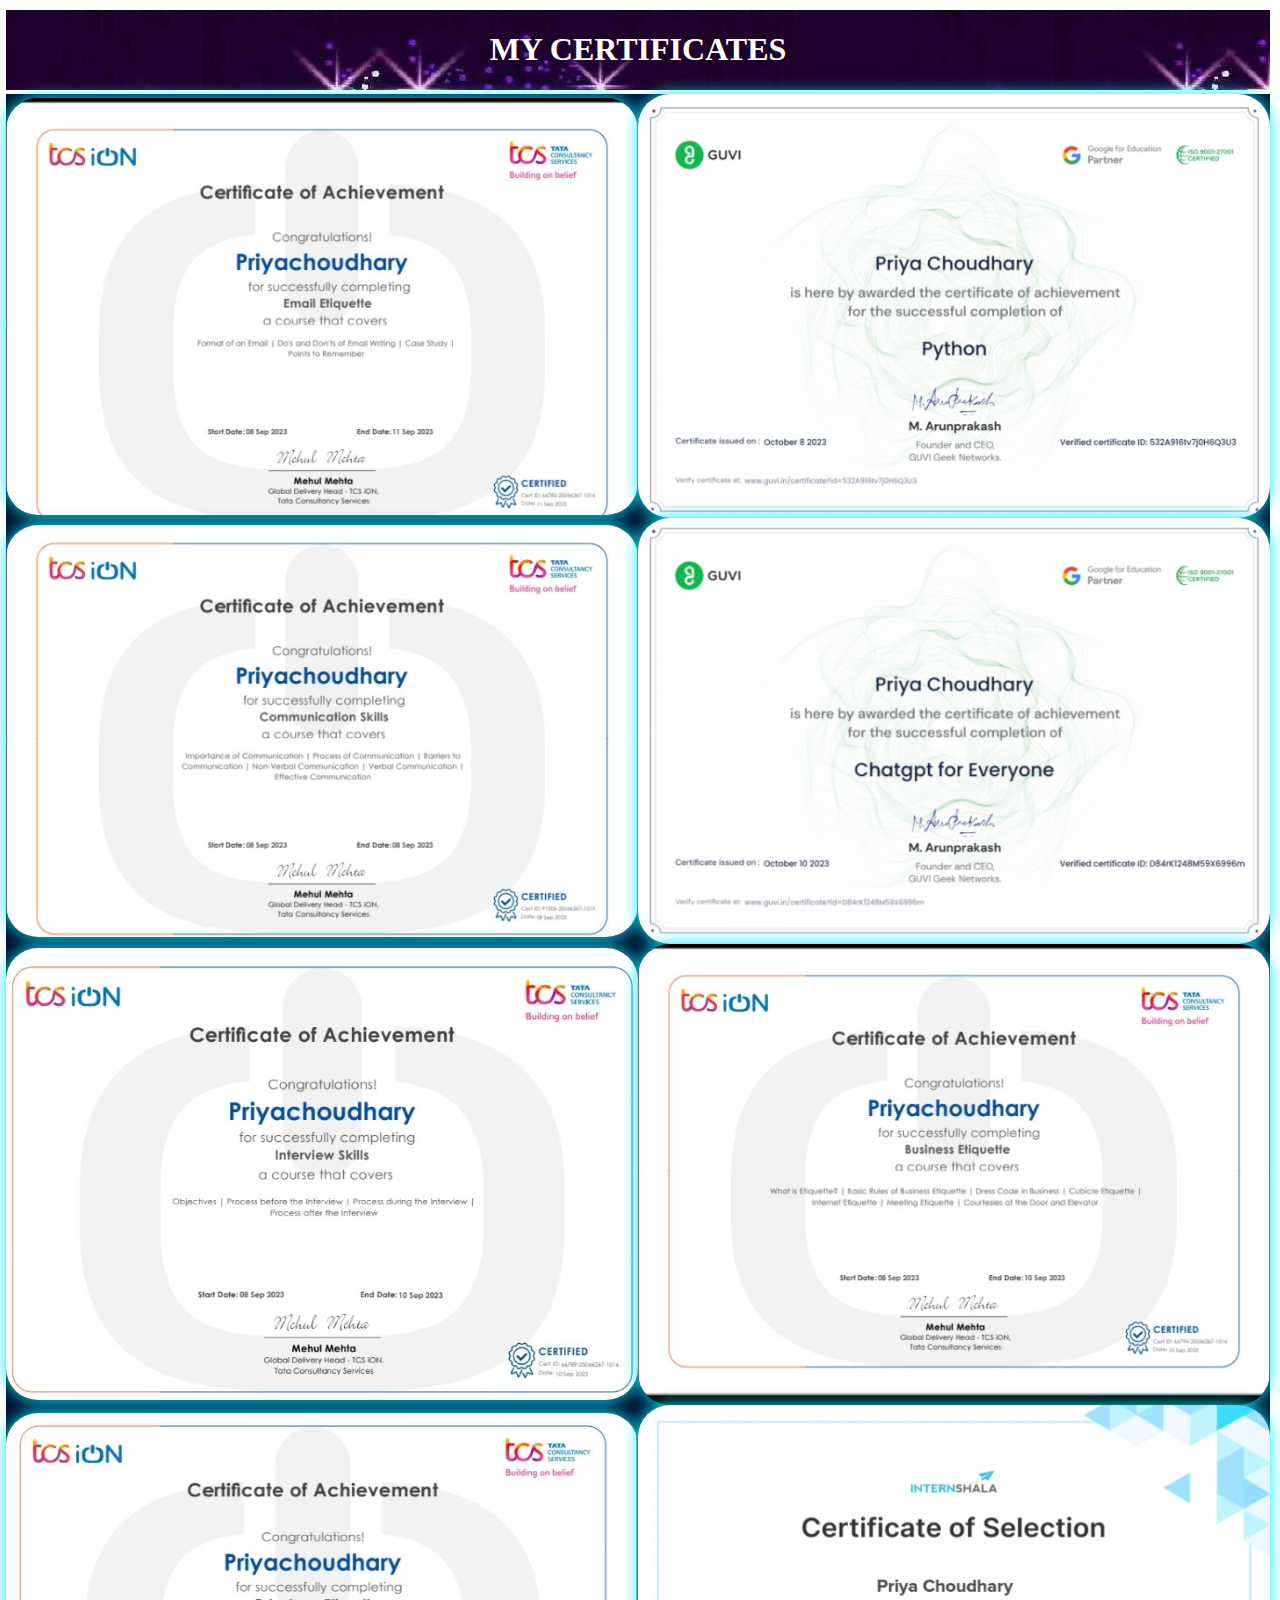
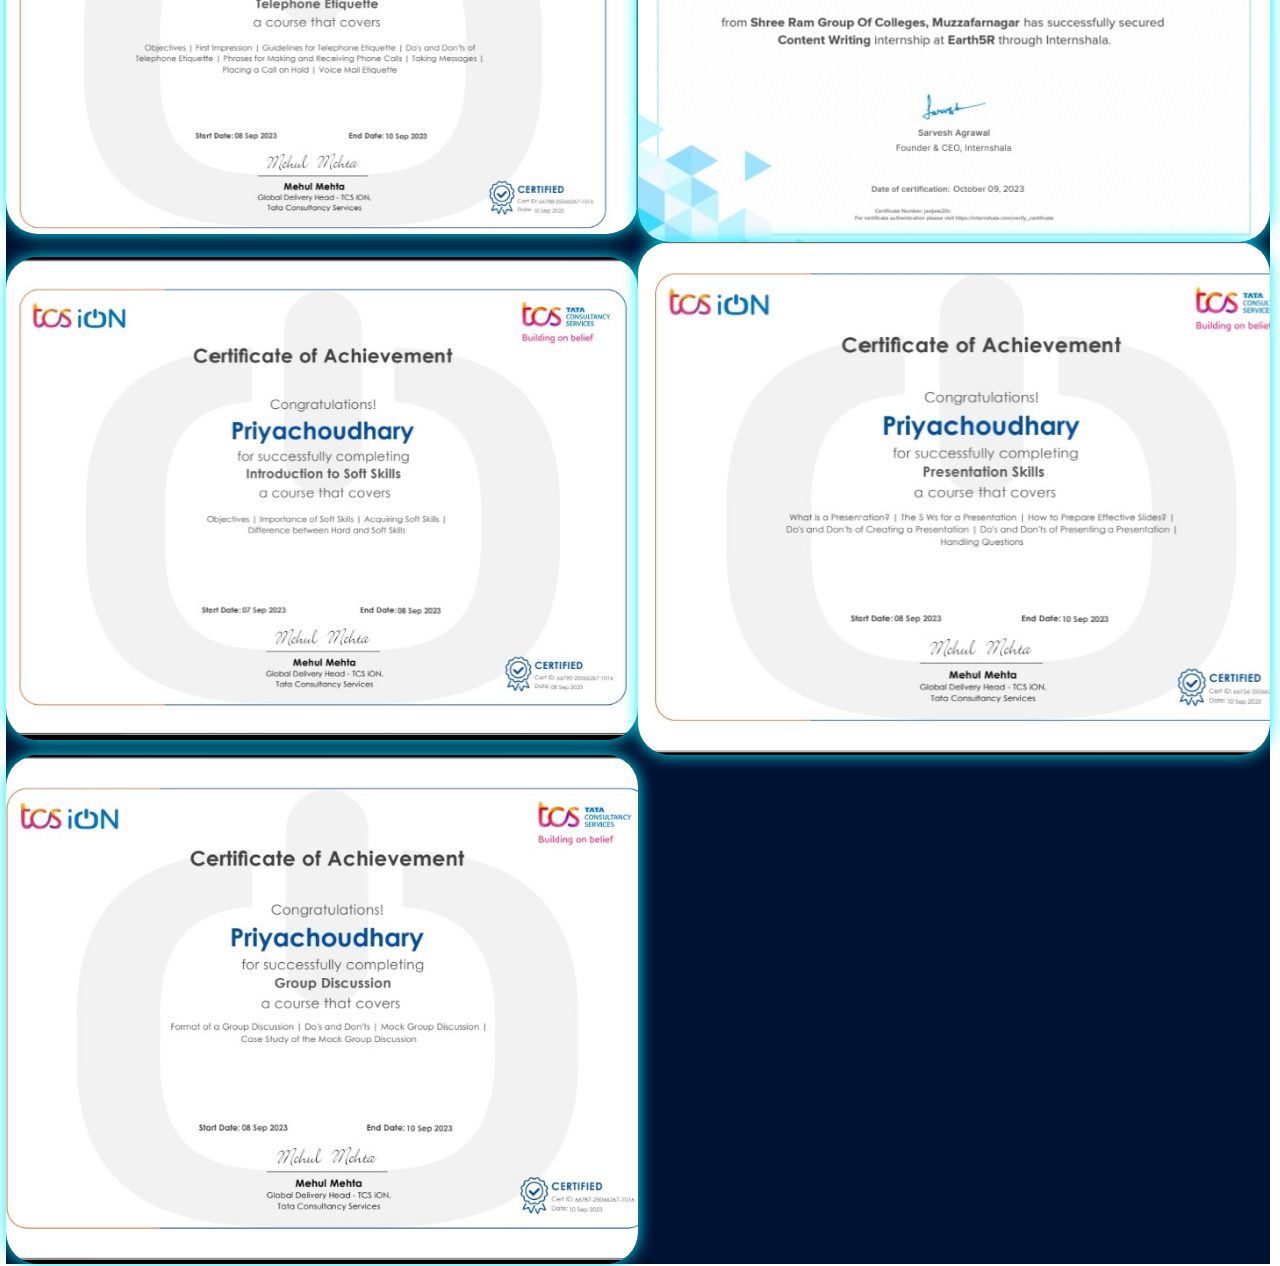
<file: correctcertificatio.html>
<!DOCTYPE html>
<html lang="en">
<head>
    <meta charset="UTF-8">
    <meta name="viewport" content="width=device-width, initial-scale=1.0">
    <title>certifications</title>
    <link ref="stylesheet" href="">
    <style>
        section{
    display:flex;
    justify-content:center;
    align-items:center;
    width:100%;
    height:100%;
    background:url('F:\my portfolio\imagesweb\pink-puop.jpg')navajowhite repeat-y ;
 /* background:url( 'https://th.bing.com/th/id/OIP.QF4wr2wts-Dt3ivsRi_cOAHaEK?w=273&h=180&c=7&r=0&o=5&pid=1.7') no-repeat;*/
    background-size:cover;
    background-position:center;
animation:animateBg 5s linear infinite;
}
@keyframes animateBg{
100%{
    filter:hue-rotate(360deg);
}}
.Certification{
        background: #001233;
     }
       
     .Certification h2{
        margin-bottom: 4rem;
     }
    
     .Certification-container{
        display: grid;
        grid-template-columns: repeat(2,1fr);
        align-items: center;
     }
    
      .Certification-container .Certification-box{
        position: relative;
        border-radius: 2rem;
        box-shadow:0 0 1rem #0ef;
        overflow: hidden;
        display: flex;
      }
    
      .Certification-box img{
        width: 100%;
        transition: .5s ease;
      }
    
      .Certification-box:hover img{
          transform: scale(1.1);
      }
    
      .Certification-box .Certification-layer{
        position: absolute;
        bottom: 0;
        left: 0;
        width: 100%;
        height: 100%;
        background: linear-gradient(rgba(189, 5, 206, 0.1),rgb(255, 0, 200));
        display: flex;
        justify-content: center;
        align-items: center;
        flex-direction: column;
         flex-direction: column;
         text-align: center;
         padding: 0 4rem;
         transform: translateY(100%);
         transition: .5s ease;
    }
    
    .Certification-box:hover .Certification-layer{
        transform: translateY(0);
    }
    .Certification-layer h4{
        font-size: 2rem;
    }
    
    .Certification-layer a{
        display: inline-flex;
        justify-content: center;
        align-items: center;
        width: 5rem;
        height: 5rem;
        background: #ededed;
        border-radius: 50%;
    }
    
    .Certification-layer a i{
        font-size: 2rem;
        color:#001233;
    }
    .H{

background:url('imagesweb/puplebutterfly.jpg')repeat;border:2px solid white;color:white;
WIDTH:100% ;
FLOAT:RIGHT;
Animation:animateBg 5s linear infinite;

@keyframes animateBg{
100%{
    filter:hue-rotate(360deg);
}}

    }
    .I{

background:url('imagesweb/puplebutterfly.jpg')no-repeat;border:2px solid white;color:white;
WIDTH:100% ;
FLOAT:RIGHT;
    }


    
    </style>
</head>
<body>
    <DIV CLASS="H"><H1><CENTER>MY CERTIFICATES</CENTER></H1></DIV>
    <DIV CLASS="I">
    <section class="Certification" id="Certification">
        
        <div class="Certification-container">
            <div class="Certification-box">
                <img src="imagesweb/email ettiquette.jpg" alt="this pic not available">
                <div class="Certification-layer">
                    <h4>Email ETtiquette</h4>
                    <a href="#"><i class='bx bx-link-external' style='color:#060b0b'></i></a>
                </div>
            </div>
           
            <div class="Certification-box">
                <img src="imagesweb/phthon.jpg" alt="this pic not available">
                <div class="Certification-layer">
                    <h4>Python and Artificial Intelligence</h4>
                    <a href="#"><i class='bx bx-link-external' style='color:#060b0b'></i></a>
                </div>
            </div>

            <div class="Certification-box">
                <img src="imagesweb/communication.jpg" alt="this pic not available">
                <div class="Certification-layer">
                    <h4>Communication Skill</h4>
                    <a href="#"><i class='bx bx-link-external' style='color:#060b0b'></i></a>
                </div>
            </div>

            <div class="Certification-box">
                <img src="imagesweb/chatgpt.jpg" alt="this pic not available">
                <div class="Certification-layer">
                    <h4>ChatGPT</h4>
                    <a href="#"><i class='bx bx-link-external' style='color:#060b0b'></i></a>
                </div>
            </div>

            <div class="Certification-box">
                <img src="imagesweb/interview skills.jpg" alt="this pic not available">
                <div class="Certification-layer">
                    <h4>Interview Skill</h4>
                    <a href="#"><i class='bx bx-link-external' style='color:#060b0b'></i></a>
                </div>
            </div>

            <div class="Certification-box">
                <img src="imagesweb/business ettiquete.jpg" alt="this pic not available">
                <div class="Certification-layer">
                    <h4>Bussiness Etiquette</h4>
                    <a href="#"><i class='bx bx-link-external' style='color:#060b0b'></i></a>
                </div>
            </div>

          <!---- <div class="Certification-box">
                <img src="Guvi.png" alt="this pic not available">
                <div class="Certification-layer">
                    <h4>Python</h4>
                    <a href="#"><i class='bx bx-link-external' style='color:#060b0b'></i></a>
                </div>
            </div>-->

            <div class="Certification-box">
                <img src="imagesweb/telephone.jpg" alt="this pic not available">
                <div class="Certification-layer">
                    <h4>TELEPHONE ETTIQUETE</h4>
                    <a href="#"><i class='bx bx-link-external' style='color:#060b0b'></i></a>
                </div>
            </div>
            <div class="Certification-box">
                <img src="imagesweb/content writing.jpg" alt="this pic not available">
                <div class="Certification-layer">
                    <h4>content Writing </h4>
                    <a href="#"><i class='bx bx-link-external' style='color:#060b0b'></i></a>
                </div>
            </div>
            <div class="Certification-box">
                <img src="imagesweb/soft skills.jpg" alt="this pic not available">
                <div class="Certification-layer">
                    <h4>SOFT SKILLS</h4>
                    <a href="#"><i class='bx bx-link-external' style='color:#060b0b'></i></a>
                </div>
            </div>

            
            <div class="Certification-box">
                <img src="imagesweb/presentation skills.jpg" alt="this pic not available">
                <div class="Certification-layer">
                    <h4>Presentation Skill</h4>
                    <a href="#"><i class='bx bx-link-external' style='color:#060b0b'></i></a>
                </div>
            </div>
            <div class="Certification-box">
                <img src="imagesweb/gd.jpg" alt="this pic not available">
                <div class="Certification-layer">
                    <h4>Group Discussion</h4>
                    <a href="#"><i class='bx bx-link-external' style='color:#060b0b'></i></a>
                </div>
            </div>


    </section>
</DIV>
</body>
</html>
</file>
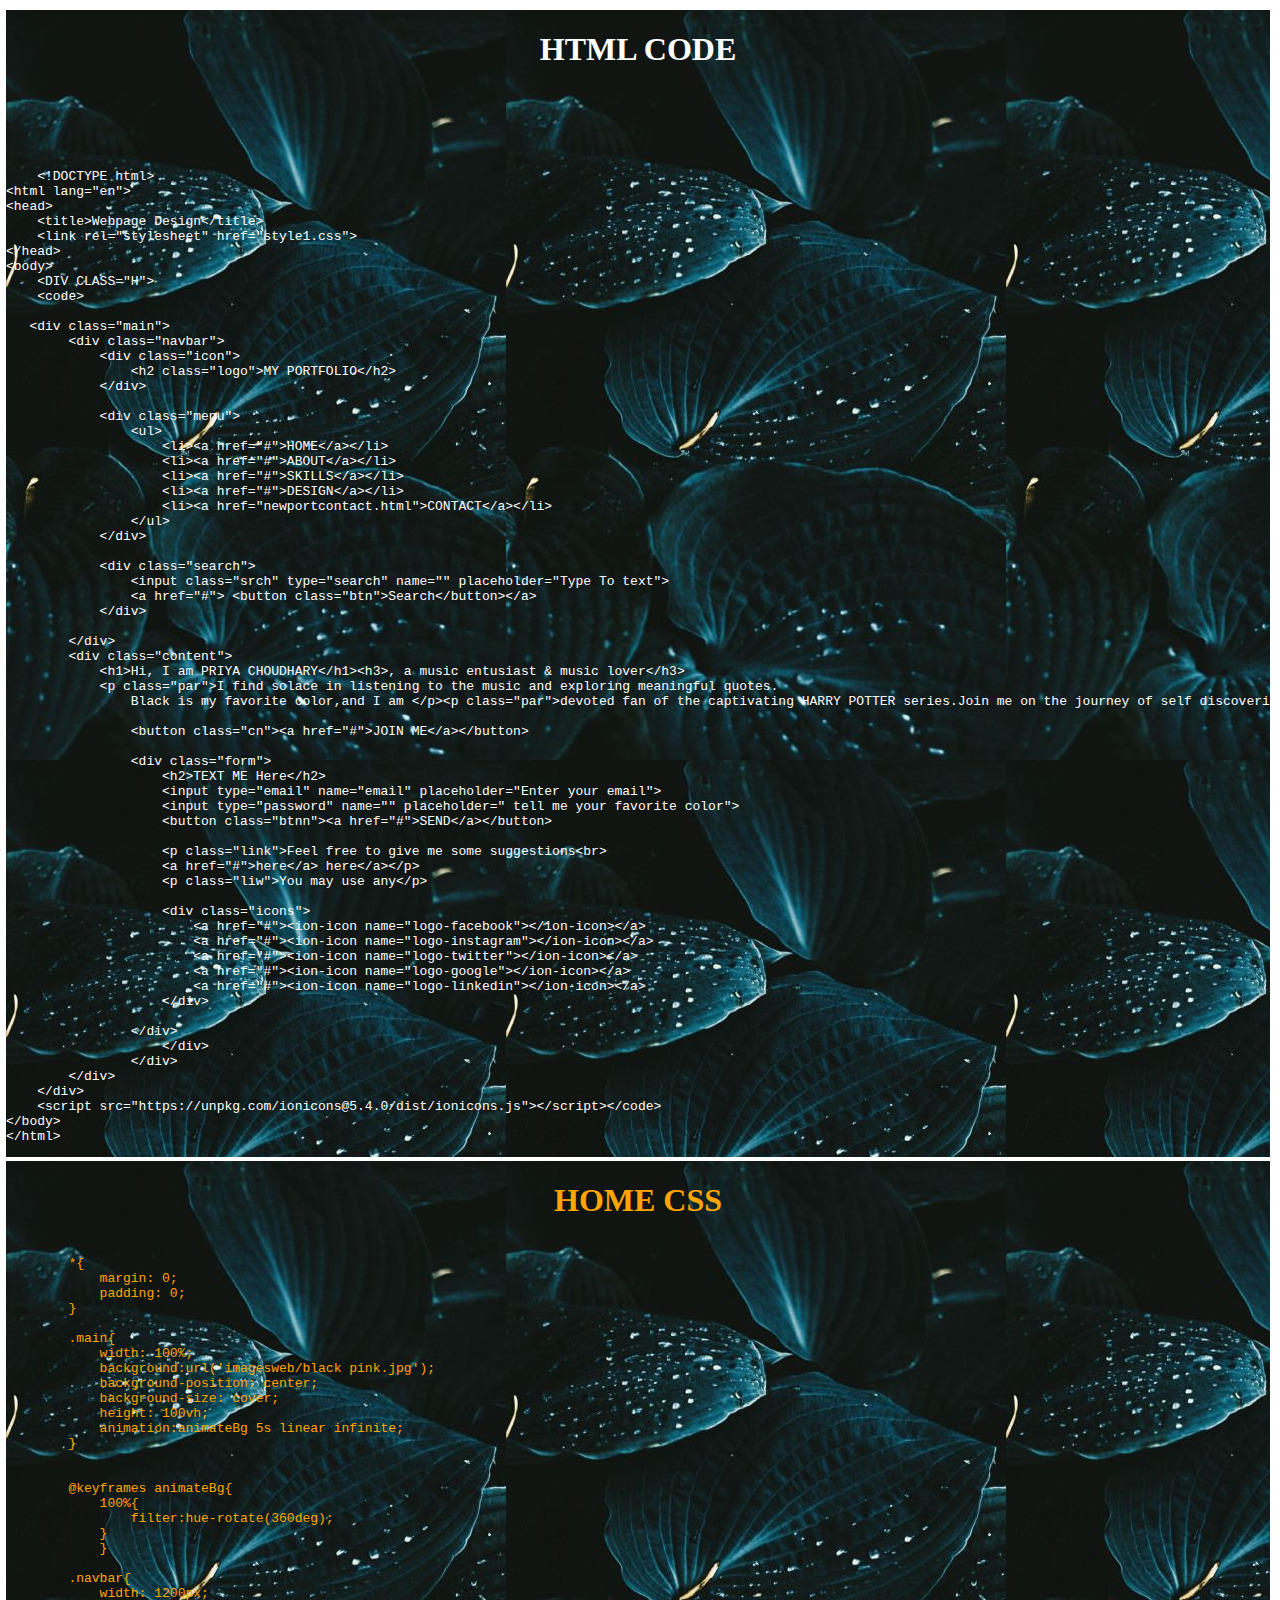
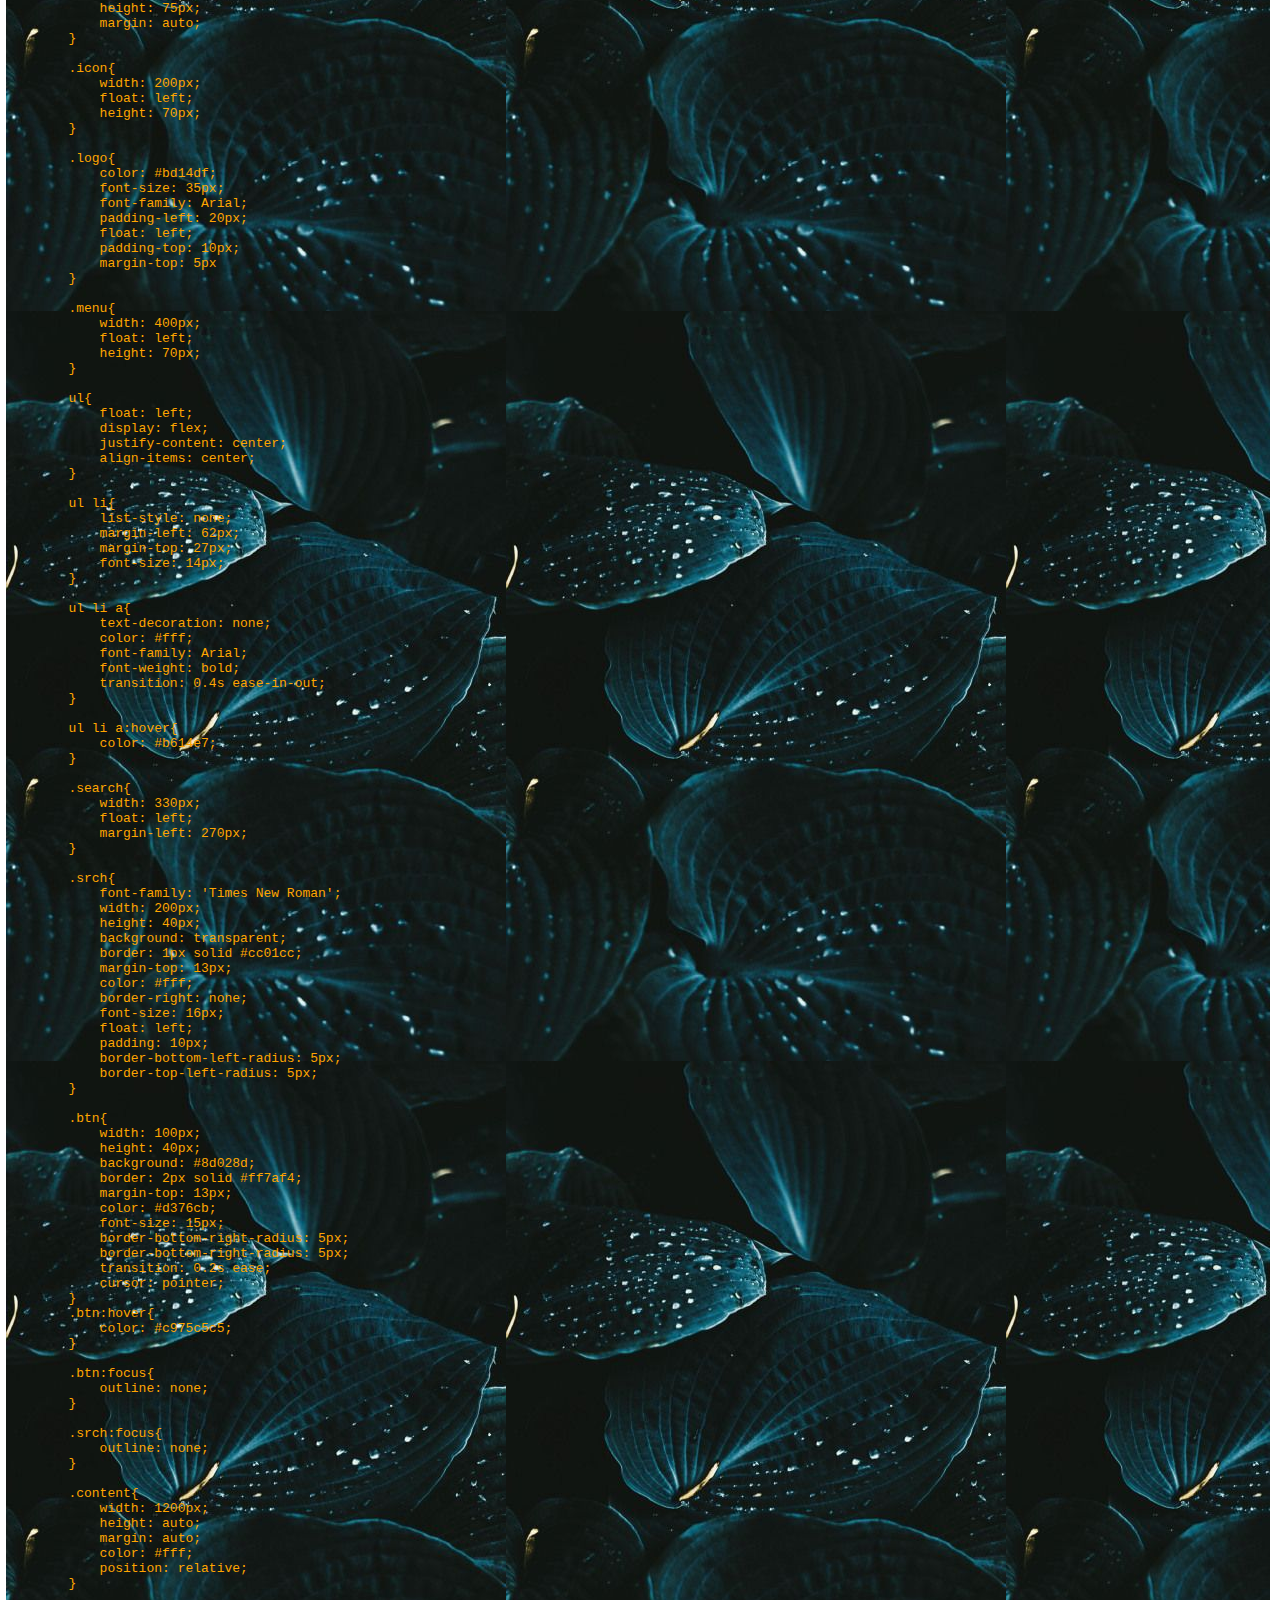
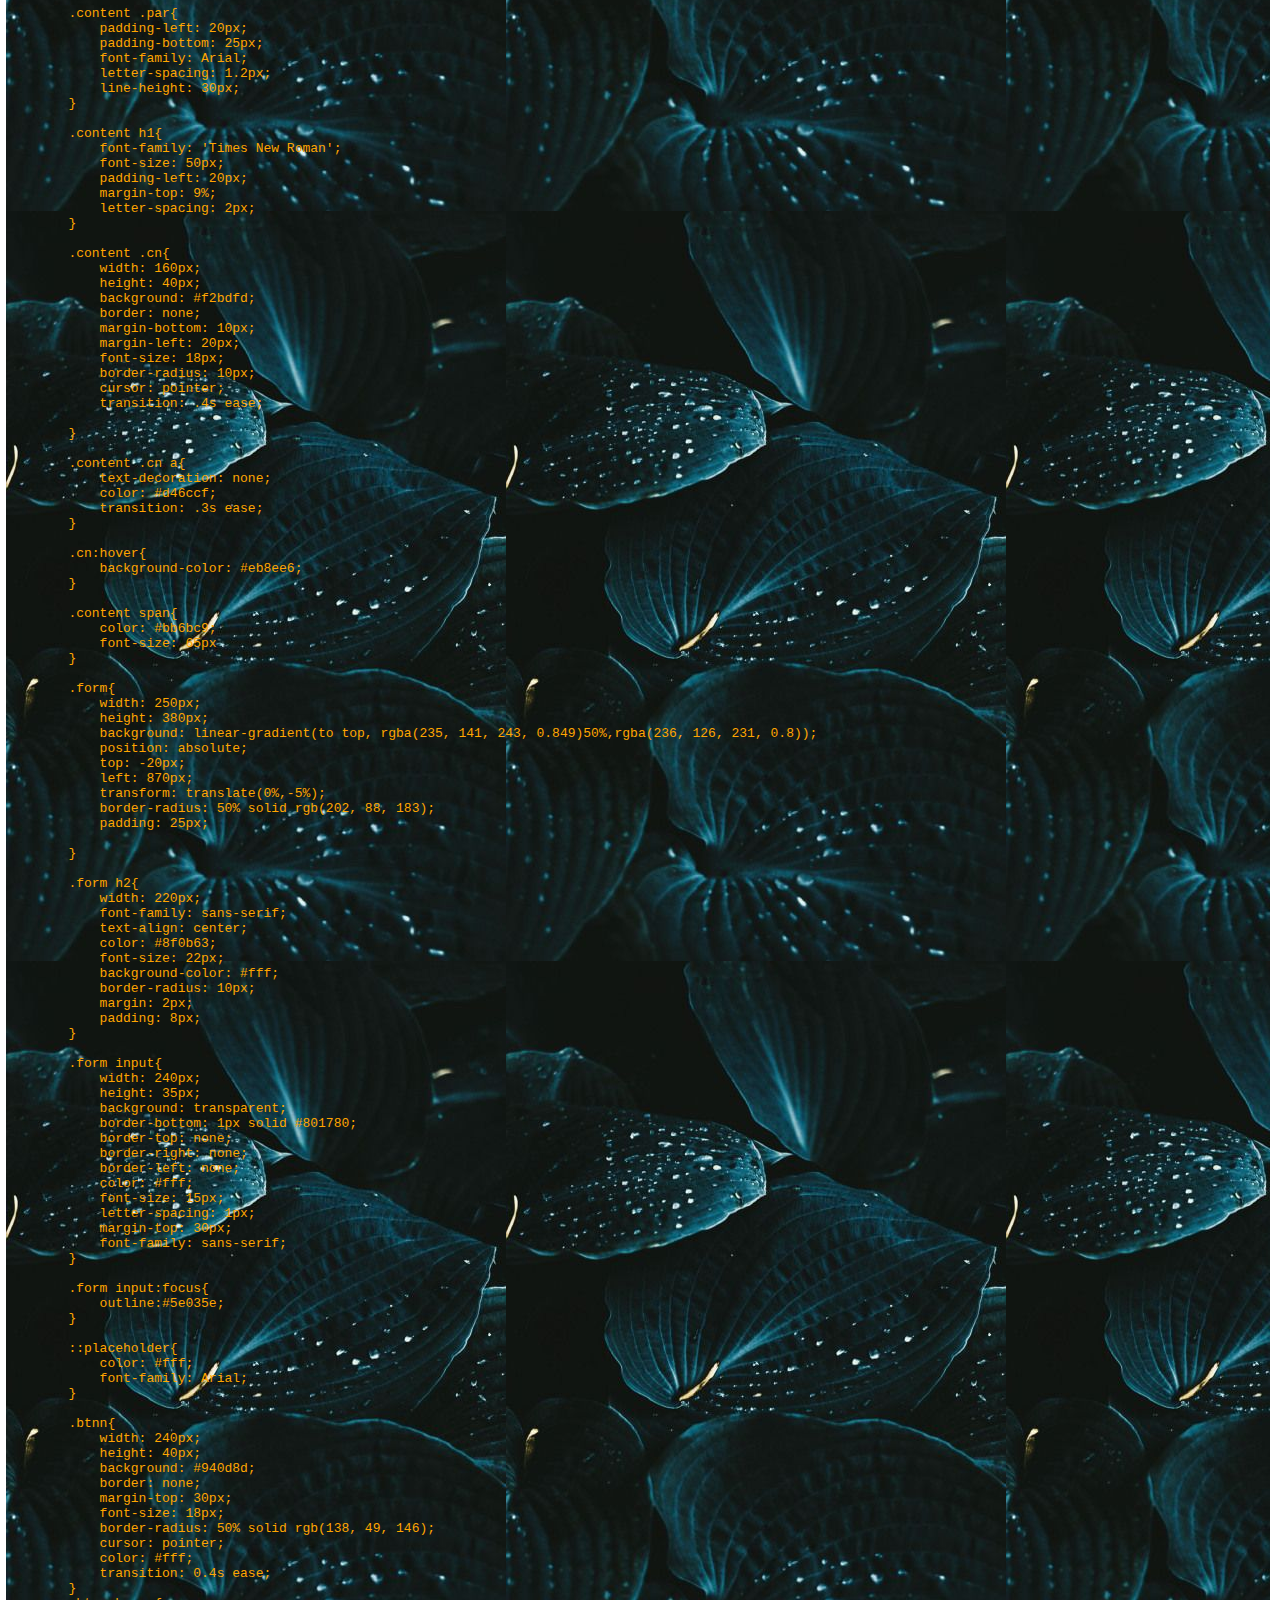
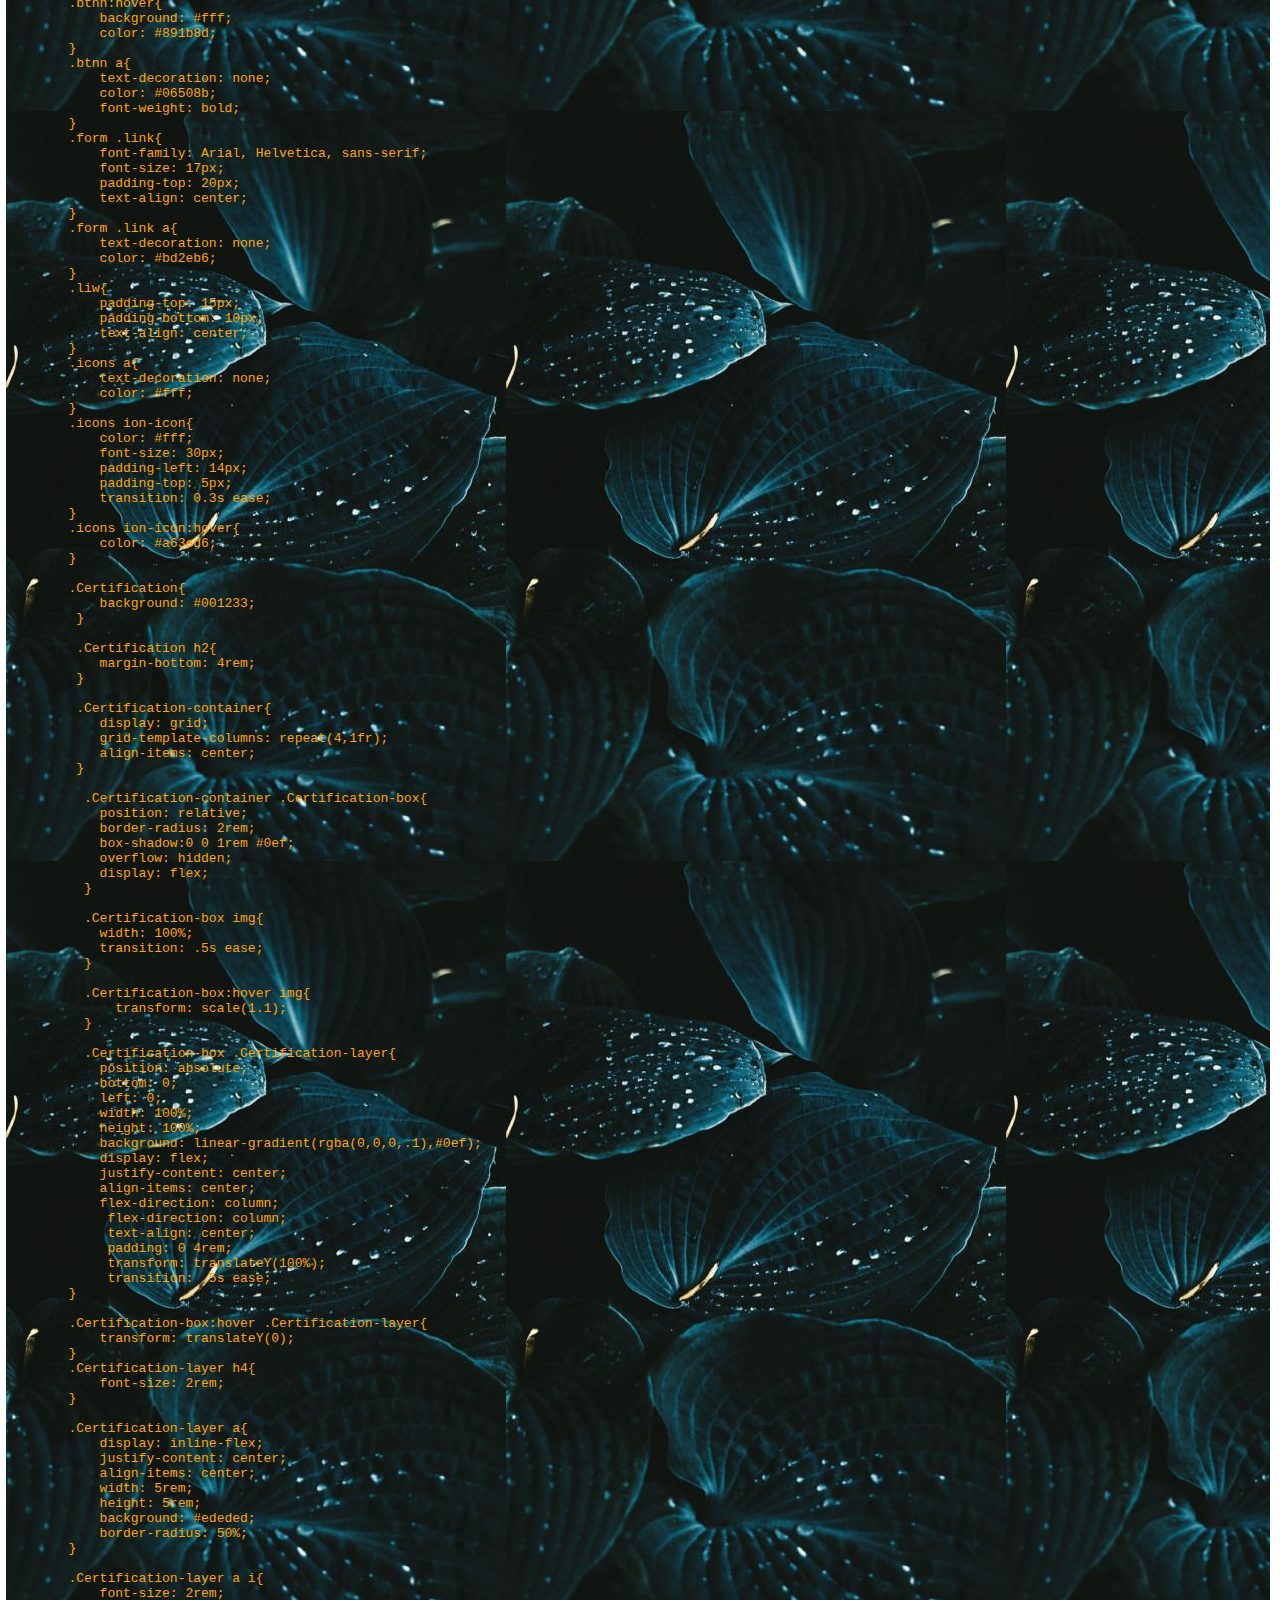
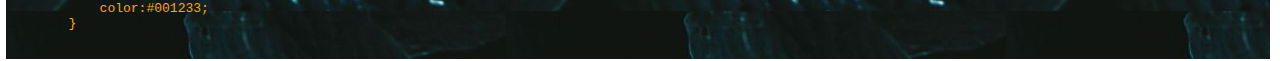
<file: designnewporthtml.html>
<html>
    <head>
        <style>
       .H{

background:url('imagesweb/darkgreen.jpg')repeat;border:2px solid white;color:white;
width: 100%;
FLOAT:RIGHT;

}
.I{
background:url('imagesweb/darkgreen.jpg')repeat;border:2px solid white;color: ORANGE;
width: 100%;
FLOAT:RIGHT;

}
    </style>
    </head>
    <body>
        <DIV CLASS="H">
        <SECTION>
        <h1><center><b>HTML CODE</b></center></h1><br><br>
<xmp>
   
    <!DOCTYPE html>
<html lang="en">
<head>
    <title>Webpage Design</title>
    <link rel="stylesheet" href="style1.css">
</head>
<body>
    <DIV CLASS="H">
    <code>

   <div class="main">
        <div class="navbar">
            <div class="icon">
                <h2 class="logo">MY PORTFOLIO</h2>
            </div>

            <div class="menu">
                <ul>
                    <li><a href="#">HOME</a></li>
                    <li><a href="#">ABOUT</a></li>
                    <li><a href="#">SKILLS</a></li>
                    <li><a href="#">DESIGN</a></li>
                    <li><a href="newportcontact.html">CONTACT</a></li>
                </ul>
            </div>

            <div class="search">
                <input class="srch" type="search" name="" placeholder="Type To text">
                <a href="#"> <button class="btn">Search</button></a>
            </div>

        </div> 
        <div class="content">
            <h1>Hi, I am PRIYA CHOUDHARY</h1><h3>, a music entusiast & music lover</h3> 
            <p class="par">I find solace in listening to the music and exploring meaningful quotes. 
                Black is my favorite color,and I am </p><p class="par">devoted fan of the captivating HARRY POTTER series.Join me on the journey of self discovering!</p>

                <button class="cn"><a href="#">JOIN ME</a></button>

                <div class="form">
                    <h2>TEXT ME Here</h2>
                    <input type="email" name="email" placeholder="Enter your email">
                    <input type="password" name="" placeholder=" tell me your favorite color">
                    <button class="btnn"><a href="#">SEND</a></button>

                    <p class="link">Feel free to give me some suggestions<br>
                    <a href="#">here</a> here</a></p>
                    <p class="liw">You may use any</p>

                    <div class="icons">
                        <a href="#"><ion-icon name="logo-facebook"></ion-icon></a>
                        <a href="#"><ion-icon name="logo-instagram"></ion-icon></a>
                        <a href="#"><ion-icon name="logo-twitter"></ion-icon></a>
                        <a href="#"><ion-icon name="logo-google"></ion-icon></a>
                        <a href="#"><ion-icon name="logo-linkedin"></ion-icon></a>
                    </div>

                </div>
                    </div>
                </div>
        </div>
    </div>
    <script src="https://unpkg.com/ionicons@5.4.0/dist/ionicons.js"></script></code>
</body>
</html>
</xmp>
</DIV>
<DIV CLASS="I">
    <H1><CENTER>HOME CSS</CENTER></H1>
    <XMP>
        *{
            margin: 0;
            padding: 0;
        }
        
        .main{
            width: 100%;
            background:url('imagesweb/black pink.jpg');
            background-position: center;
            background-size: cover;
            height: 100vh;
            animation:animateBg 5s linear infinite;
        }
        
        
        @keyframes animateBg{
            100%{
                filter:hue-rotate(360deg);
            }
            }
        
        .navbar{
            width: 1200px;
            height: 75px;
            margin: auto;
        }
        
        .icon{
            width: 200px;
            float: left;
            height: 70px;
        }
        
        .logo{
            color: #bd14df;
            font-size: 35px;
            font-family: Arial;
            padding-left: 20px;
            float: left;
            padding-top: 10px;
            margin-top: 5px
        }
        
        .menu{
            width: 400px;
            float: left;
            height: 70px;
        }
        
        ul{
            float: left;
            display: flex;
            justify-content: center;
            align-items: center;
        }
        
        ul li{
            list-style: none;
            margin-left: 62px;
            margin-top: 27px;
            font-size: 14px;
        }
        
        ul li a{
            text-decoration: none;
            color: #fff;
            font-family: Arial;
            font-weight: bold;
            transition: 0.4s ease-in-out;
        }
        
        ul li a:hover{
            color: #b614e7;
        }
        
        .search{
            width: 330px;
            float: left;
            margin-left: 270px;
        }
        
        .srch{
            font-family: 'Times New Roman';
            width: 200px;
            height: 40px;
            background: transparent;
            border: 1px solid #cc01cc;
            margin-top: 13px;
            color: #fff;
            border-right: none;
            font-size: 16px;
            float: left;
            padding: 10px;
            border-bottom-left-radius: 5px;
            border-top-left-radius: 5px;
        }
        
        .btn{
            width: 100px;
            height: 40px;
            background: #8d028d;
            border: 2px solid #ff7af4;
            margin-top: 13px;
            color: #d376cb;
            font-size: 15px;
            border-bottom-right-radius: 5px;
            border-bottom-right-radius: 5px;
            transition: 0.2s ease;
            cursor: pointer;
        }
        .btn:hover{
            color: #c975c5c5;
        }
        
        .btn:focus{
            outline: none;
        }
        
        .srch:focus{
            outline: none;
        }
        
        .content{
            width: 1200px;
            height: auto;
            margin: auto;
            color: #fff;
            position: relative;
        }
        
        .content .par{
            padding-left: 20px;
            padding-bottom: 25px;
            font-family: Arial;
            letter-spacing: 1.2px;
            line-height: 30px;
        }
        
        .content h1{
            font-family: 'Times New Roman';
            font-size: 50px;
            padding-left: 20px;
            margin-top: 9%;
            letter-spacing: 2px;
        }
        
        .content .cn{
            width: 160px;
            height: 40px;
            background: #f2bdfd;
            border: none;
            margin-bottom: 10px;
            margin-left: 20px;
            font-size: 18px;
            border-radius: 10px;
            cursor: pointer;
            transition: .4s ease;
            
        }
        
        .content .cn a{
            text-decoration: none;
            color: #d46ccf;
            transition: .3s ease;
        }
        
        .cn:hover{
            background-color: #eb8ee6;
        }
        
        .content span{
            color: #bb6bc9;
            font-size: 65px
        }
        
        .form{
            width: 250px;
            height: 380px;
            background: linear-gradient(to top, rgba(235, 141, 243, 0.849)50%,rgba(236, 126, 231, 0.8));
            position: absolute;
            top: -20px;
            left: 870px;
            transform: translate(0%,-5%);
            border-radius: 50% solid rgb(202, 88, 183);
            padding: 25px;
            
        }
        
        .form h2{
            width: 220px;
            font-family: sans-serif;
            text-align: center;
            color: #8f0b63;
            font-size: 22px;
            background-color: #fff;
            border-radius: 10px;
            margin: 2px;
            padding: 8px;
        }
        
        .form input{
            width: 240px;
            height: 35px;
            background: transparent;
            border-bottom: 1px solid #801780;
            border-top: none;
            border-right: none;
            border-left: none;
            color: #fff;
            font-size: 15px;
            letter-spacing: 1px;
            margin-top: 30px;
            font-family: sans-serif;
        }
        
        .form input:focus{
            outline:#5e035e;
        }
        
        ::placeholder{
            color: #fff;
            font-family: Arial;
        }
        
        .btnn{
            width: 240px;
            height: 40px;
            background: #940d8d;
            border: none;
            margin-top: 30px;
            font-size: 18px;
            border-radius: 50% solid rgb(138, 49, 146);
            cursor: pointer;
            color: #fff;
            transition: 0.4s ease;
        }
        .btnn:hover{
            background: #fff;
            color: #891b8d;
        }
        .btnn a{
            text-decoration: none;
            color: #06508b;
            font-weight: bold;
        }
        .form .link{
            font-family: Arial, Helvetica, sans-serif;
            font-size: 17px;
            padding-top: 20px;
            text-align: center;
        }
        .form .link a{
            text-decoration: none;
            color: #bd2eb6;
        }
        .liw{
            padding-top: 15px;
            padding-bottom: 10px;
            text-align: center;
        }
        .icons a{
            text-decoration: none;
            color: #fff;
        }
        .icons ion-icon{
            color: #fff;
            font-size: 30px;
            padding-left: 14px;
            padding-top: 5px;
            transition: 0.3s ease;
        }
        .icons ion-icon:hover{
            color: #a63ed6;
        }
        
        .Certification{
            background: #001233;
         }
           
         .Certification h2{
            margin-bottom: 4rem;
         }
        
         .Certification-container{
            display: grid;
            grid-template-columns: repeat(4,1fr);
            align-items: center;
         }
        
          .Certification-container .Certification-box{
            position: relative;
            border-radius: 2rem;
            box-shadow:0 0 1rem #0ef;
            overflow: hidden;
            display: flex;
          }
        
          .Certification-box img{
            width: 100%;
            transition: .5s ease;
          }
        
          .Certification-box:hover img{
              transform: scale(1.1);
          }
        
          .Certification-box .Certification-layer{
            position: absolute;
            bottom: 0;
            left: 0;
            width: 100%;
            height: 100%;
            background: linear-gradient(rgba(0,0,0,.1),#0ef);
            display: flex;
            justify-content: center;
            align-items: center;
            flex-direction: column;
             flex-direction: column;
             text-align: center;
             padding: 0 4rem;
             transform: translateY(100%);
             transition: .5s ease;
        }
        
        .Certification-box:hover .Certification-layer{
            transform: translateY(0);
        }
        .Certification-layer h4{
            font-size: 2rem;
        }
        
        .Certification-layer a{
            display: inline-flex;
            justify-content: center;
            align-items: center;
            width: 5rem;
            height: 5rem;
            background: #ededed;
            border-radius: 50%;
        }
        
        .Certification-layer a i{
            font-size: 2rem;
            color:#001233;
        }
    </XMP>
</DIV>
</SECTION>
</body>
</html>
</file>
<file: style1.css>
*{
    margin: 0;
    padding: 0;
}

.main{
    width: 100%;
    background:url('imagesweb/black pink.jpg');
    background-position: center;
    background-size: cover;
    height: 100vh;
    animation:animateBg 5s linear infinite;
}


@keyframes animateBg{
    100%{
        filter:hue-rotate(360deg);
    }
    }

.navbar{
    width: 1200px;
    height: 75px;
    margin: auto;
}

.icon{
    width: 200px;
    float: left;
    height: 70px;
}

.logo{
    color: #bd14df;
    font-size: 35px;
    font-family: Arial;
    padding-left: 20px;
    float: left;
    padding-top: 10px;
    margin-top: 5px
}

.menu{
    width: 400px;
    float: left;
    height: 70px;
}

ul{
    float: left;
    display: flex;
    justify-content: center;
    align-items: center;
}

ul li{
    list-style: none;
    margin-left: 62px;
    margin-top: 27px;
    font-size: 14px;
}

ul li a{
    text-decoration: none;
    color: #fff;
    font-family: Arial;
    font-weight: bold;
    transition: 0.4s ease-in-out;
}

ul li a:hover{
    color: #b614e7;
}

.search{
    width: 330px;
    float: left;
    margin-left: 270px;
}

.srch{
    font-family: 'Times New Roman';
    width: 200px;
    height: 40px;
    background: transparent;
    border: 1px solid #cc01cc;
    margin-top: 13px;
    color: #fff;
    border-right: none;
    font-size: 16px;
    float: left;
    padding: 10px;
    border-bottom-left-radius: 5px;
    border-top-left-radius: 5px;
}

.btn{
    width: 100px;
    height: 40px;
    background: #8d028d;
    border: 2px solid #ff7af4;
    margin-top: 13px;
    color: #d376cb;
    font-size: 15px;
    border-bottom-right-radius: 5px;
    border-bottom-right-radius: 5px;
    transition: 0.2s ease;
    cursor: pointer;
}
.btn:hover{
    color: #c975c5c5;
}

.btn:focus{
    outline: none;
}

.srch:focus{
    outline: none;
}

.content{
    width: 1200px;
    height: auto;
    margin: auto;
    color: #fff;
    position: relative;
}

.content .par{
    padding-left: 20px;
    padding-bottom: 25px;
    font-family: Arial;
    letter-spacing: 1.2px;
    line-height: 30px;
}

.content h1{
    font-family: 'Times New Roman';
    font-size: 50px;
    padding-left: 20px;
    margin-top: 9%;
    letter-spacing: 2px;
}

.content .cn{
    width: 160px;
    height: 40px;
    background: #f2bdfd;
    border: none;
    margin-bottom: 10px;
    margin-left: 20px;
    font-size: 18px;
    border-radius: 10px;
    cursor: pointer;
    transition: .4s ease;
    
}

.content .cn a{
    text-decoration: none;
    color: #d46ccf;
    transition: .3s ease;
}

.cn:hover{
    background-color: #eb8ee6;
}

.content span{
    color: #bb6bc9;
    font-size: 65px
}

.form{
    width: 250px;
    height: 380px;
    background: linear-gradient(to top, rgba(235, 141, 243, 0.849)50%,rgba(236, 126, 231, 0.8));
    position: absolute;
    top: -20px;
    left: 870px;
    transform: translate(0%,-5%);
    border-radius: 50% solid rgb(202, 88, 183);
    padding: 25px;
    
}

.form h2{
    width: 220px;
    font-family: sans-serif;
    text-align: center;
    color: #8f0b63;
    font-size: 22px;
    background-color: #fff;
    border-radius: 10px;
    margin: 2px;
    padding: 8px;
}

.form input{
    width: 240px;
    height: 35px;
    background: transparent;
    border-bottom: 1px solid #801780;
    border-top: none;
    border-right: none;
    border-left: none;
    color: #fff;
    font-size: 15px;
    letter-spacing: 1px;
    margin-top: 30px;
    font-family: sans-serif;
}

.form input:focus{
    outline:#5e035e;
}

::placeholder{
    color: #fff;
    font-family: Arial;
}

.btnn{
    width: 240px;
    height: 40px;
    background: #940d8d;
    border: none;
    margin-top: 30px;
    font-size: 18px;
    border-radius: 50% solid rgb(138, 49, 146);
    cursor: pointer;
    color: #fff;
    transition: 0.4s ease;
}
.btnn:hover{
    background: #fff;
    color: #891b8d;
}
.btnn a{
    text-decoration: none;
    color: #06508b;
    font-weight: bold;
}
.form .link{
    font-family: Arial, Helvetica, sans-serif;
    font-size: 17px;
    padding-top: 20px;
    text-align: center;
}
.form .link a{
    text-decoration: none;
    color: #bd2eb6;
}
.liw{
    padding-top: 15px;
    padding-bottom: 10px;
    text-align: center;
}
.icons a{
    text-decoration: none;
    color: #fff;
}
.icons ion-icon{
    color: #fff;
    font-size: 30px;
    padding-left: 14px;
    padding-top: 5px;
    transition: 0.3s ease;
}
.icons ion-icon:hover{
    color: #a63ed6;
}

.Certification{
    background: #001233;
 }
   
 .Certification h2{
    margin-bottom: 4rem;
 }

 .Certification-container{
    display: grid;
    grid-template-columns: repeat(4,1fr);
    align-items: center;
 }

  .Certification-container .Certification-box{
    position: relative;
    border-radius: 2rem;
    box-shadow:0 0 1rem #0ef;
    overflow: hidden;
    display: flex;
  }

  .Certification-box img{
    width: 100%;
    transition: .5s ease;
  }

  .Certification-box:hover img{
      transform: scale(1.1);
  }

  .Certification-box .Certification-layer{
    position: absolute;
    bottom: 0;
    left: 0;
    width: 100%;
    height: 100%;
    background: linear-gradient(rgba(0,0,0,.1),#0ef);
    display: flex;
    justify-content: center;
    align-items: center;
    flex-direction: column;
     flex-direction: column;
     text-align: center;
     padding: 0 4rem;
     transform: translateY(100%);
     transition: .5s ease;
}

.Certification-box:hover .Certification-layer{
    transform: translateY(0);
}
.Certification-layer h4{
    font-size: 2rem;
}

.Certification-layer a{
    display: inline-flex;
    justify-content: center;
    align-items: center;
    width: 5rem;
    height: 5rem;
    background: #ededed;
    border-radius: 50%;
}

.Certification-layer a i{
    font-size: 2rem;
    color:#001233;
}


.form {
    width: 250px; /* Adjusted width */
    height: 380px;
    background: linear-gradient(to top, rgba(235, 141, 243, 0.849) 50%, rgba(236, 126, 231, 0.8));
    position: absolute;
    top: 50%;
    right: 20px; /* Adjusted positioning */
    transform: translateY(-50%); /* Centering vertically */
    border-radius: 20px; /* Adjusted border radius */
    padding: 25px;
}

/* Adjusted for responsive */
@media screen and (max-width: 600px) {
    .form {
        width: 90%; /* Adjusted width for smaller screens */
        max-width: 300px; /* Maximum width for smaller screens */
        right: 50%; /* Adjusted positioning for smaller screens */
        transform: translate(50%, -50%); /* Centering horizontally for smaller screens */
    }
}
</file>
